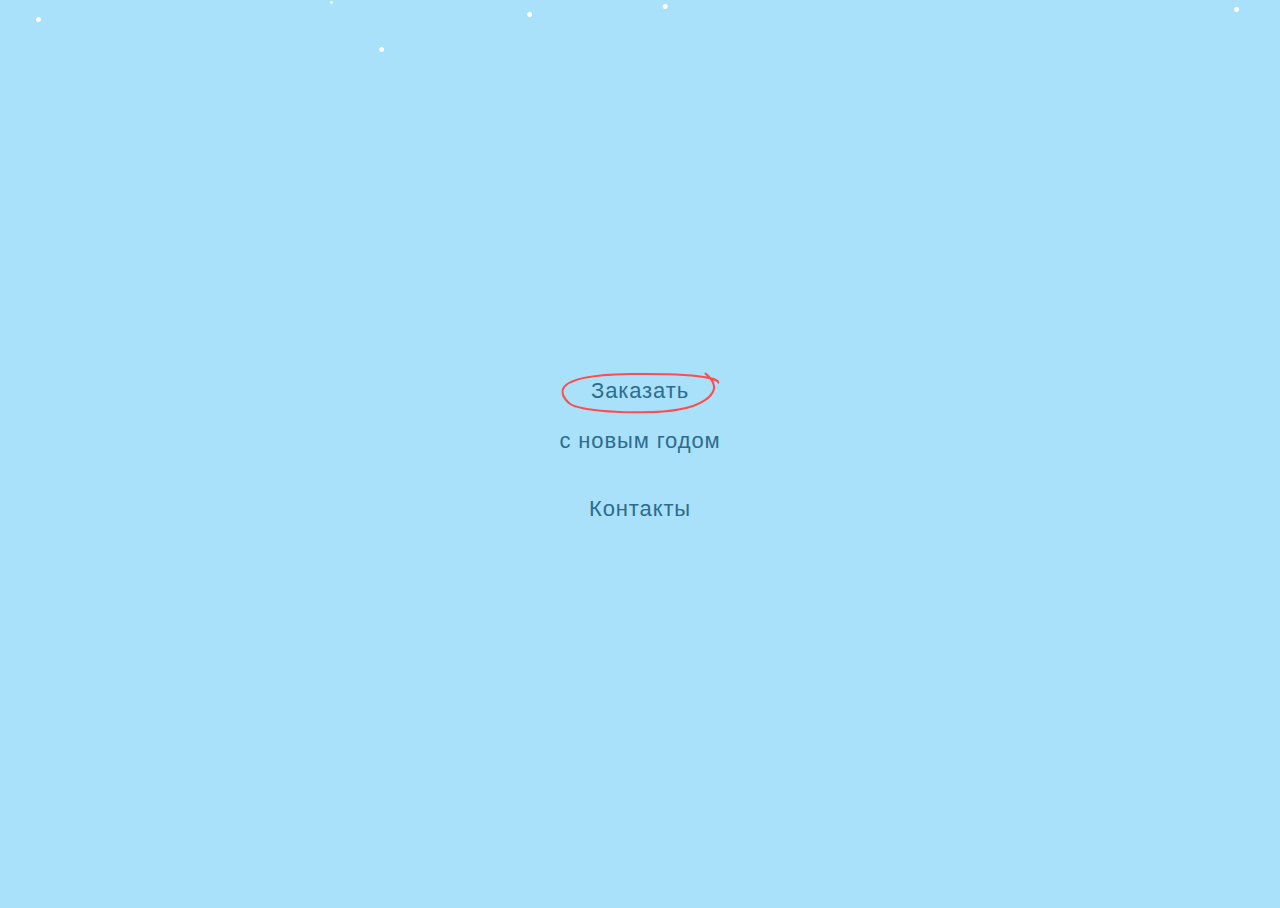
<file: index.html>
<!DOCTYPE html>
<html lang="en">

<head>
    <meta charset="UTF-8">
    <meta http-equiv="X-UA-Compatible" content="IE=edge">
    <meta name="viewport" content="width=device-width, initial-scale=1.0">
    <title>Document</title>
    <style>
        html,
        body {
            background: #a9e1fa;
            height: 100%;
        }
        
        a {
            text-decoration: none;
        }
        
        .menu {
            position: absolute;
            top: 50%;
            left: 50%;
            -webkit-transform: translate(-50%, -50%);
            transform: translate(-50%, -50%);
            text-align: center;
        }
        
        .menu__link {
            display: inline-block;
            color: #2d6c90;
            text-decoration: none;
            position: relative;
            padding: 14px 0;
            font-family: 'Muli', sans-serif;
            font-weight: 300;
            font-size: 22px;
            line-height: 1;
            letter-spacing: 0.040em;
        }
        
        .menu__link svg {
            fill: none;
            stroke: #70aec9;
            stroke-width: 2;
            stroke-miterlimit: 10;
            stroke-dasharray: 338;
            stroke-dashoffset: 338;
            stroke-linecap: round;
            position: absolute;
            top: 50%;
            left: 50%;
            width: calc(100% + 60px);
            opacity: 0;
            -webkit-transform: translate(-50%, -50%);
            transform: translate(-50%, -50%);
            -webkit-transition: stroke-dashoffset 0s 0.2s, opacity 0.2s;
            transition: stroke-dashoffset 0s 0.2s, opacity 0.2s;
            z-index: -1;
        }
        
        .menu__link--active svg {
            stroke: #ff4c4c;
        }
        
        .menu__link--active svg,
        .menu__link:hover svg {
            stroke-dashoffset: 0;
            opacity: 1;
            -webkit-transition: opacity 0s, stroke-dashoffset 0.3s cubic-bezier(0.645, 0.045, 0.355, 1);
            transition: opacity 0s, stroke-dashoffset 0.3s cubic-bezier(0.645, 0.045, 0.355, 1);
        }
    </style>
</head>

<body>
    <div class="menu">
        <a href="glavnoe.html" class="menu__link menu__link--active">
         Заказать
          <svg version="1.1" xmlns="http://www.w3.org/2000/svg" xmlns:xlink="http://www.w3.org/1999/xlink" x="0px" y="0px" viewBox="0 0 152.9 43.4" style="enable-background:new 0 0 152.9 43.4;" xml:space="preserve">
            <path d="M151.9,13.6c0,0,3.3-9.5-85-8.3c-97,1.3-58.3,29-58.3,29s9.7,8.1,69.7,8.1c68.3,0,69.3-23.1,69.3-23.1 s1.7-10.5-14.7-18.4"/>
          </svg>
        </a><br>
        <a href="countdown.html" class="menu__link">
          с новым годом
          <svg version="1.1" xmlns="http://www.w3.org/2000/svg" xmlns:xlink="http://www.w3.org/1999/xlink" x="0px" y="0px" viewBox="0 0 152.9 43.4" style="enable-background:new 0 0 152.9 43.4;" xml:space="preserve">
            <path d="M151.9,13.6c0,0,3.3-9.5-85-8.3c-97,1.3-58.3,29-58.3,29s9.7,8.1,69.7,8.1c68.3,0,69.3-23.1,69.3-23.1 s1.7-10.5-14.7-18.4"/>
          </svg>
        </a><br>
        </a><br>
        <a href="kontakt.html" class="menu__link">
          Контакты
          <svg version="1.1" xmlns="http://www.w3.org/2000/svg" xmlns:xlink="http://www.w3.org/1999/xlink" x="0px" y="0px" viewBox="0 0 152.9 43.4" style="enable-background:new 0 0 152.9 43.4;" xml:space="preserve">
            <path d="M151.9,13.6c0,0,3.3-9.5-85-8.3c-97,1.3-58.3,29-58.3,29s9.7,8.1,69.7,8.1c68.3,0,69.3-23.1,69.3-23.1 s1.7-10.5-14.7-18.4"/>
          </svg>
        </a>
    </div>


    <script src="snowstorm-min.js"></script>
    <script>
        window.onload = function() {

            snowStorm.snowColor = "#fff"; // Qorni rangi
            snowStorm.flakesMaxActive = 100; // Qorni kolvo
            snowStorm.followMouse = true; // true mishka izindan fals prostoy
            snowStorm.snowCharacter = "&bull;"; // qorni turi

        };
    </script>
</body>

</html>
</file>
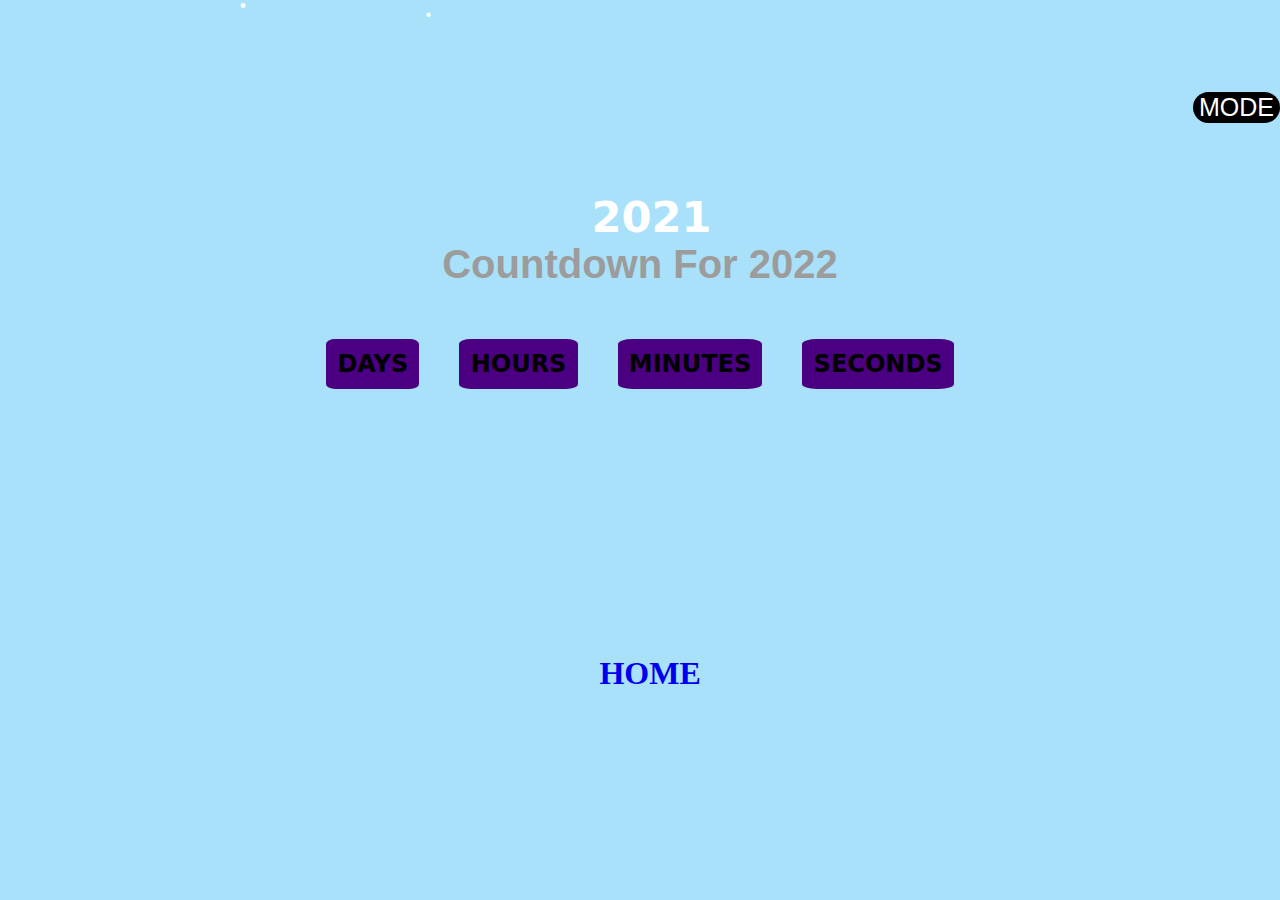
<file: countdown.html>
<!DOCTYPE html>
<html lang="en">

<head>
    <meta charset="UTF-8">
    <meta http-equiv="X-UA-Compatible" content="IE=edge">
    <meta name="viewport" content="width=device-width, initial-scale=1.0">
    <title>Document</title>
    <link rel="stylesheet" href="countdown.css">
    <style>
        body {
            background: #a9e1fa;
        }
        
        a {
            text-decoration: none;
        }
        
        .menu__link--active svg {
            stroke: #ff4c4c;
        }
        
        .menu__link--active svg,
        .menu__link:hover svg {
            stroke-dashoffset: 0;
            opacity: 1;
            -webkit-transition: opacity 0s, stroke-dashoffset 0.3s cubic-bezier(0.645, 0.045, 0.355, 1);
            transition: opacity 0s, stroke-dashoffset 0.3s cubic-bezier(0.645, 0.045, 0.355, 1);
        }
    </style>
</head>

<body>

    <!-- sardor -->
    <div class="nightMode">
        <button class="onclick">MODE</button>
    </div>

    <div class="container">
        <h2 style="text-align: center; position: relative; box-sizing: border-box; overflow-x:hidden; left: 55px;">2021</h2>
        <h3>Countdown For 2022</h3>

        <div class="general">

            <div class="box">
                <h2 id="days"></h2>
                <h4>DAYS</h4>
            </div>
            <div class="box">
                <h2 id="hours"></h2>
                <h4>HOURS</h4>
            </div>
            <div class="box">
                <h2 id="minutes"></h2>
                <h4>MINUTES</h4>
            </div>
            <div class="box">
                <h2 id="seconds"></h2>
                <h4>SECONDS</h4>
            </div>

        </div>
    </div>

    <div class="back">
        <h1> <a class="a" href="index.html">HOME</a></h1>
    </div>



    <script src="snowstorm-min.js"></script>
    <script src="countdown.js"></script>

    <!-- Shohrux -->
    <script>
        window.onload = function() {

            snowStorm.snowColor = "#fff"; // Qorni rangi
            snowStorm.flakesMaxActive = 100; // Qorni kolvo
            snowStorm.followMouse = true; // true mishka izindan fals prostoy
            snowStorm.snowCharacter = "&bull;"; // qorni turi
        };
    </script>

</body>

</html>
</file>
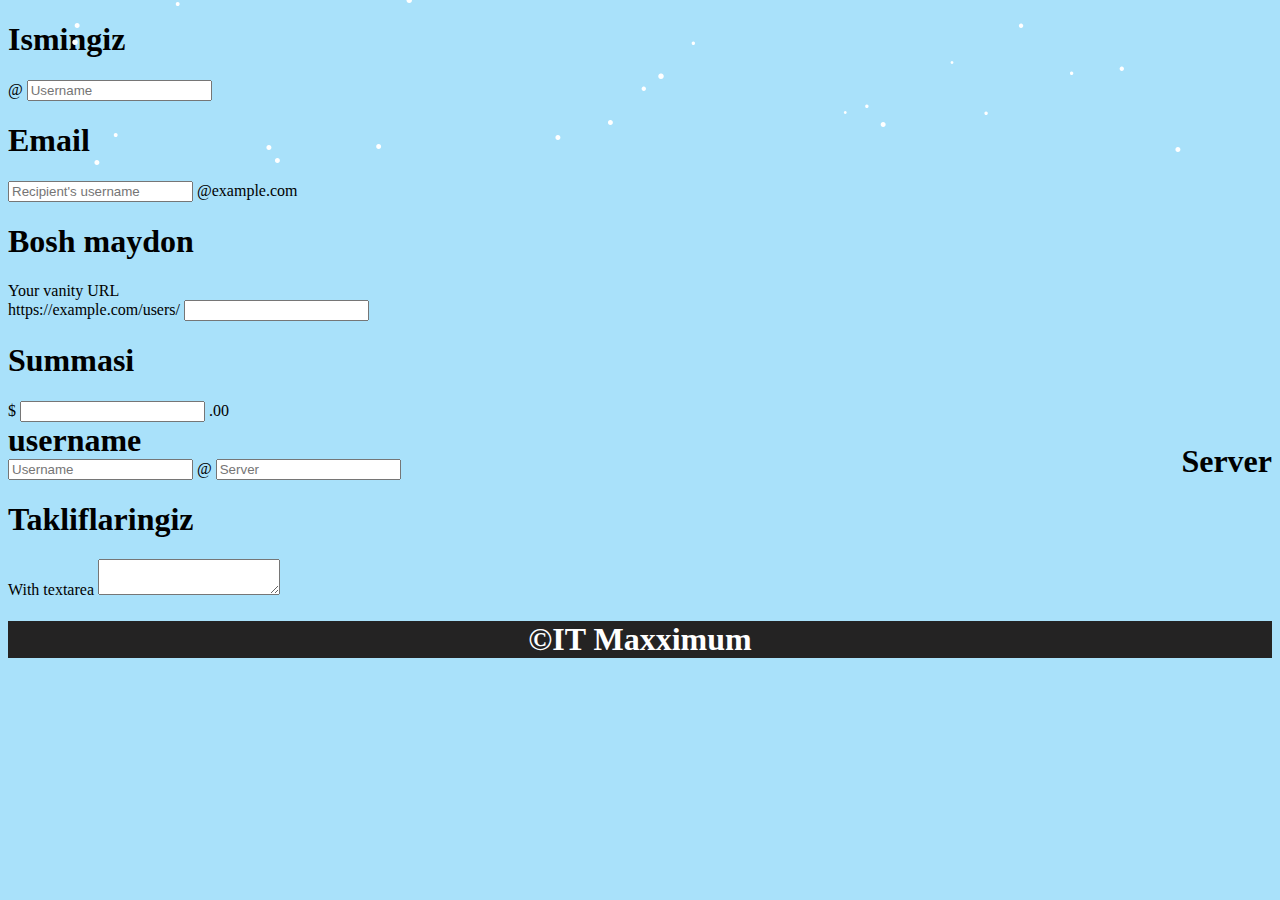
<file: kontakt.html>
<!DOCTYPE html>
<html lang="en">

<head>
    <meta charset="UTF-8">
    <meta http-equiv="X-UA-Compatible" content="IE=edge">
    <meta name="viewport" content="width=device-width, initial-scale=1.0">
    <title>Document</title>
    <link rel="stylesheet" href="menu.css">
    <link href="https://cdn.jsdelivr.net/npm/bootstrap@5.0.2/dist/css/bootstrap.min.css" rel="stylesheet" integrity="sha384-EVSTQN3/azprG1Anm3QDgpJLIm9Nao0Yz1ztcQTwFspd3yD65VohhpuuCOmLASjC" crossorigin="anonymous">
    <style>
        body {
            background-color: #a9e1fa;
        }
    </style>
</head>

<body>
    <!-- input -->
    <h1>Ismingiz</h1>
    <div class="input-group mb-3">
        <span class="input-group-text" id="basic-addon1">@</span>
        <input type="text" class="form-control" placeholder="Username" aria-label="Username" aria-describedby="basic-addon1">
    </div>
    <h1>Email</h1>
    <div class="input-group mb-3">
        <input type="text" class="form-control" placeholder="Recipient's username" aria-label="Recipient's username" aria-describedby="basic-addon2">
        <span class="input-group-text" id="basic-addon2">@example.com</span>
    </div>
    <h1>Bosh maydon</h1>
    <label for="basic-url" class="form-label">Your vanity URL</label>
    <div class="input-group mb-3">
        <span class="input-group-text" id="basic-addon3">https://example.com/users/</span>
        <input type="text" class="form-control" id="basic-url" aria-describedby="basic-addon3">
    </div>
    <h1>Summasi</h1>
    <div class="input-group mb-3">
        <span class="input-group-text">$</span>
        <input type="text" class="form-control" aria-label="Amount (to the nearest dollar)">
        <span class="input-group-text">.00</span>
    </div>
    <h1 style="display: inline;">username</h1>
    <h1 style="float: right;">Server</h1>
    <div class="input-group mb-3">
        <input type="text" class="form-control" placeholder="Username" aria-label="Username">
        <span class="input-group-text">@</span>
        <input type="text" class="form-control" placeholder="Server" aria-label="Server">
    </div>
    <h1>Takliflaringiz</h1>
    <div class="input-group">
        <span class="input-group-text">With textarea</span>
        <textarea class="form-control" aria-label="With textarea"></textarea>
    </div>
    <!-- input end -->

    <!-- footer -->

    <div id="footer">
        <h1>&copy;IT Maxximum</h1>
    </div>

    <!-- footer end -->
    <script src="snowstorm-min.js"></script>
    <script src="https://cdn.jsdelivr.net/npm/bootstrap@5.0.2/dist/js/bootstrap.bundle.min.js" integrity="sha384-MrcW6ZMFYlzcLA8Nl+NtUVF0sA7MsXsP1UyJoMp4YLEuNSfAP+JcXn/tWtIaxVXM" crossorigin="anonymous"></script>
    <script>
        window.onload = function() {

            snowStorm.snowColor = "#fff"; // Qorni rangi
            snowStorm.flakesMaxActive = 100; // Qorni kolvo
            snowStorm.followMouse = true; // true mishka izindan fals prostoy
            snowStorm.snowCharacter = "&bull;"; // qorni turi

        };
    </script>

</body>

</html>
</file>
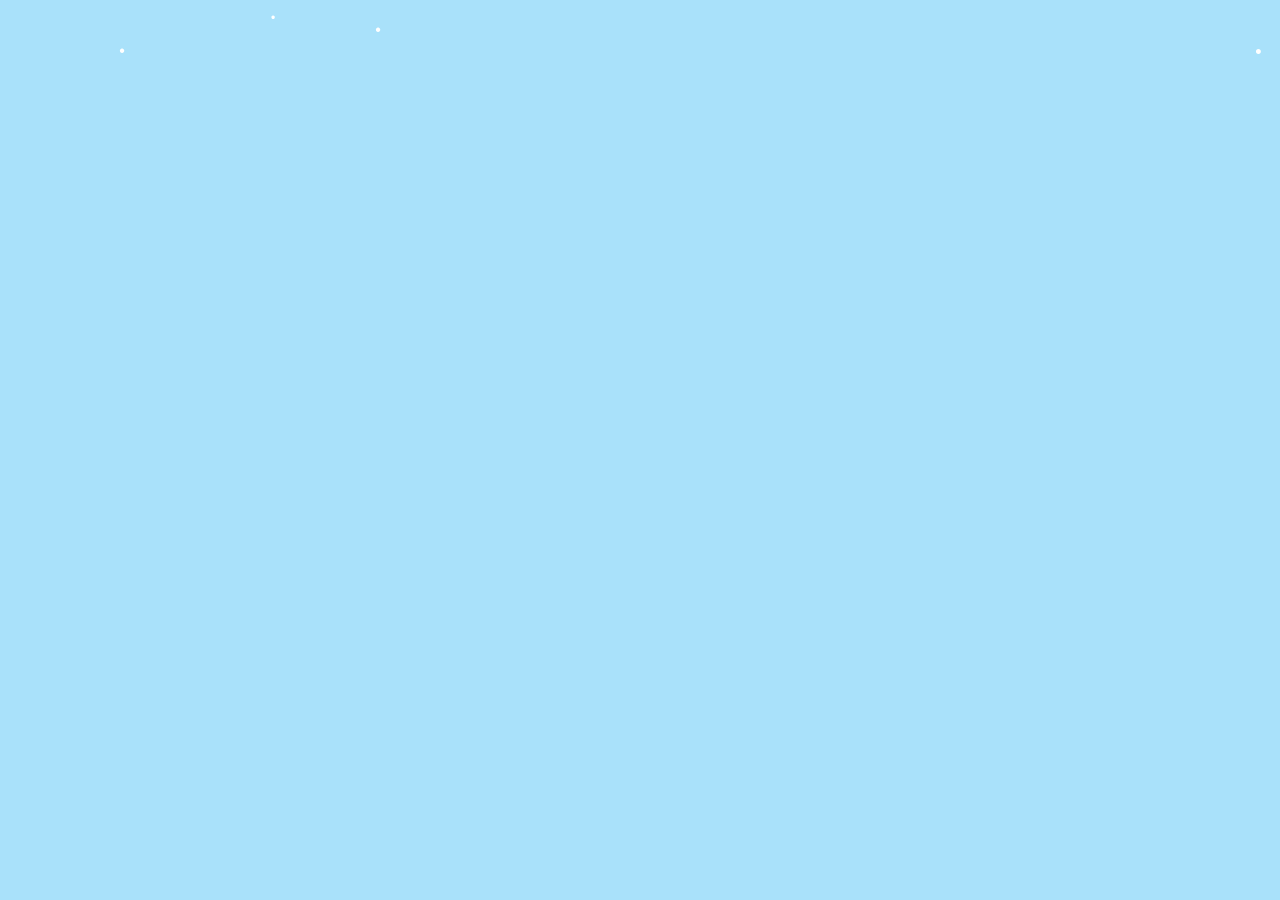
<file: pomosh.html>
<!DOCTYPE html>
<html lang="en">
<head>
    <meta charset="UTF-8">
    <meta http-equiv="X-UA-Compatible" content="IE=edge">
    <meta name="viewport" content="width=device-width, initial-scale=1.0">
    <title>Document</title>
    <style>
         body{
           background-color: #a9e1fa;;
       }
    </style>
</head>
<body>
    <script src="snowstorm-min.js"></script>

    <script>
    
        window.onload = function() {
    
            snowStorm.snowColor = "#fff"; // Qorni rangi
            snowStorm.flakesMaxActive = 100; // Qorni kolvo
            snowStorm.followMouse = true; // true mishka izindan fals prostoy
            snowStorm.snowCharacter = "&bull;"; // qorni turi
    
        };
    
    </script>
    
</body>
</html>
</file>
<file: countdown.css>
/* sardor */

body {
    margin: 0;
    padding: 0;
    box-sizing: border-box;
    overflow-y: auto;
}

.container {
    margin: 15% auto;
    text-align: center;
}

.container>h2 {
    font-size: 2.7rem;
    color: #ffffff;
    font-family: system-ui;
    margin-bottom: 0;
}

.container>h3 {
    font-size: 2.5rem;
    margin: 0;
    color: #9c9c9c;
    font-family: sans-serif;
}

.container>.general {
    display: flex;
    justify-content: center;
}

.general>.box {
    margin: 20px;
    font-size: 1.5rem;
    color: #ffffff;
    font-family: system-ui;
}

.box>h4 {
    background-color: indigo;
    padding: 0.7rem;
    color: #000000;
    border-radius: 10%;
}

.box>h4:hover {
    color: #ffffff;
    border-radius: 40%;
    transition: .7s;
}

#days:hover {
    font-size: 2.7rem;
    transition: .7s;
    color: burlywood;
}

#hours:hover {
    font-size: 2.7rem;
    transition: .7s;
    color: burlywood;
}

#minutes:hover {
    font-size: 2.7rem;
    transition: .7s;
    color: burlywood;
}

#seconds:hover {
    font-size: 2.7rem;
    transition: .7s;
    color: burlywood;
}

.back {
    display: flex;
    justify-content: center;
    color: crimson;
    margin: 0;
}

.a {
    padding: 10%;
}

.a:hover {
    background-color: indigo;
    color: #ffffff;
    border-radius: 2.7rem;
    transition: .7s;
}


/* Telefon */

.nightMode {
    float: right;
    display: flex;
    align-items: baseline;
    position: relative;
    bottom: 100px;
    outline: none;
    border: none;
}

.onclick {
    background-color: #000000;
    color: #ffffff;
    border-radius: 12rem;
    font-size: 25px;
    outline: none;
    border: none;
}

.dark {
    background-color: #000000;
    color: #ffffff;
}

.light {
    background: #a9e1fa;
    color: #000000;
}

.styleForBG {
    background-color: #ffffff;
    color: #000000;
}

@media screen and (max-width:576px) {
    .general {
        display: flex;
        flex-direction: column;
    }
}
</file>
<file: menu.css>
#footer {
    background-color: rgb(36, 35, 35);
    text-align: center;
    color: #fff;
}
</file>
